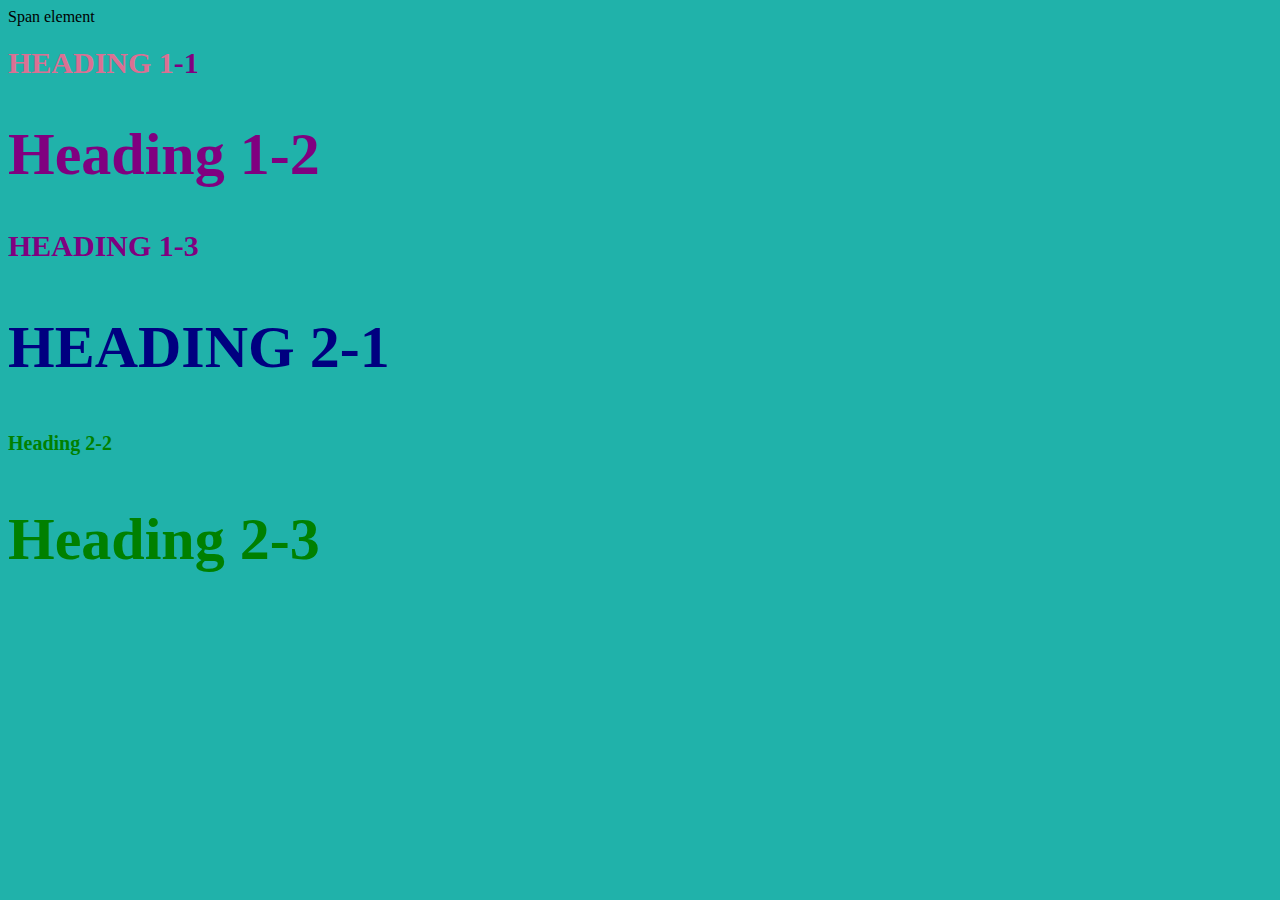
<file: style-test.html>
<!DOCTYPE html>
<html>
<head>
	<title>Style test</title>
	<link rel="stylesheet" type="text/css" href="css/test.css">
</head>
<body>
	<span>Span element</span>
	<h1 class="uppercase"><span>Heading 1</span>-1</h1>
	<h1 class="big">Heading 1-2</h1>
	<h1 class="uppercase">Heading 1-3</h1>
	<h2 class="big uppercase">Heading 2-1</h2>
	<h2>Heading 2-2</h2>
	<h2 class="big">Heading 2-3</h2>

</body>
</html>
</file>
<file: css/test.css>
body{
	background-color: lightseagreen;
}
h1{
font-size: 30px;
color: #800080;
}
h2{

color: palevioletred;
font-size: 20px;
}


h2{


color: green;
}

.big{
font-size: 60px;
}

.uppercase{
text-transform: uppercase;
}

.big.uppercase{
color: navy;

}

h1 span{
color: palevioletred;

}
></style>
</head>
<body>
<span>Span element</span>
<h1 class="uppercase"><span>Heading 1</span>-1</h1>
<h1 class="big">Heading 1-2</h1>
<h1 class="uppercase">Heading 1-3</h1>
<h2 class="big uppercase">Heading 2-1</h2>
<h2>Heading 2-2</h2>
<h2 class="big">Heading 2-3</h2>
</file>
